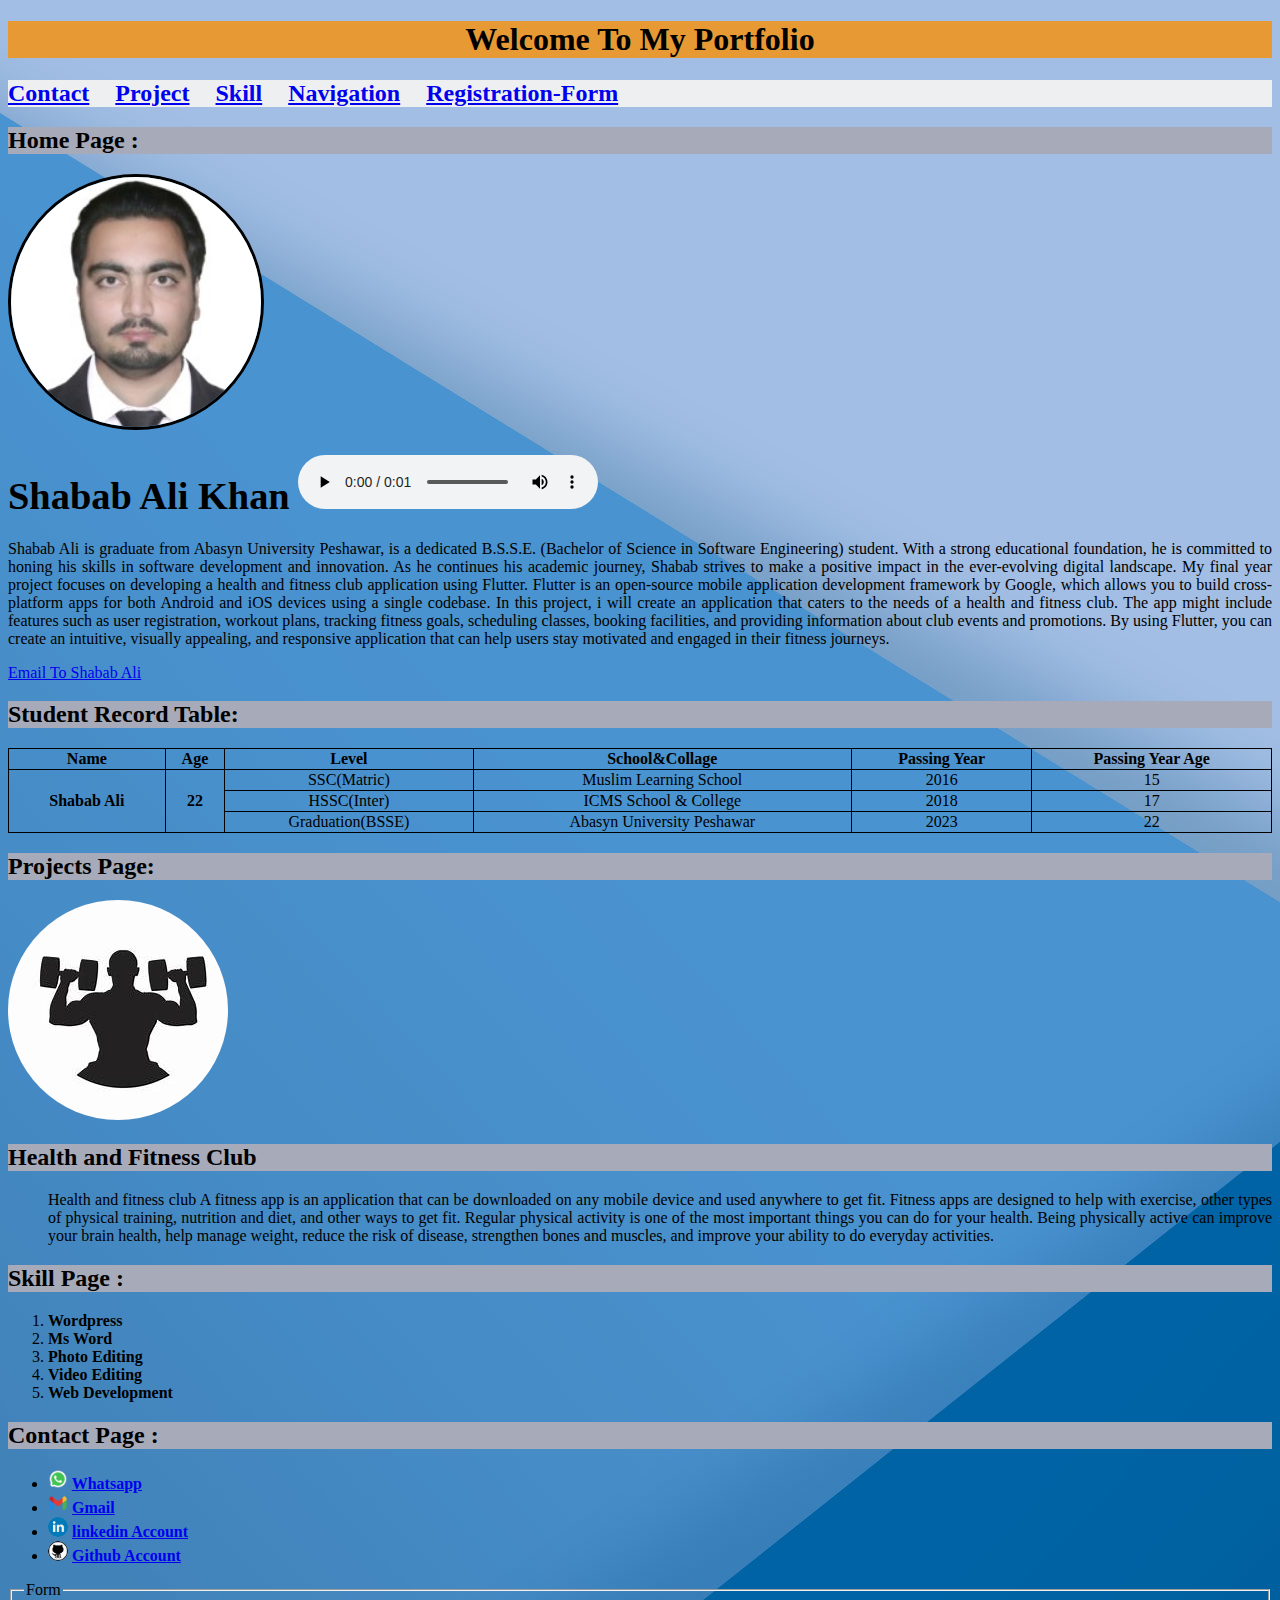
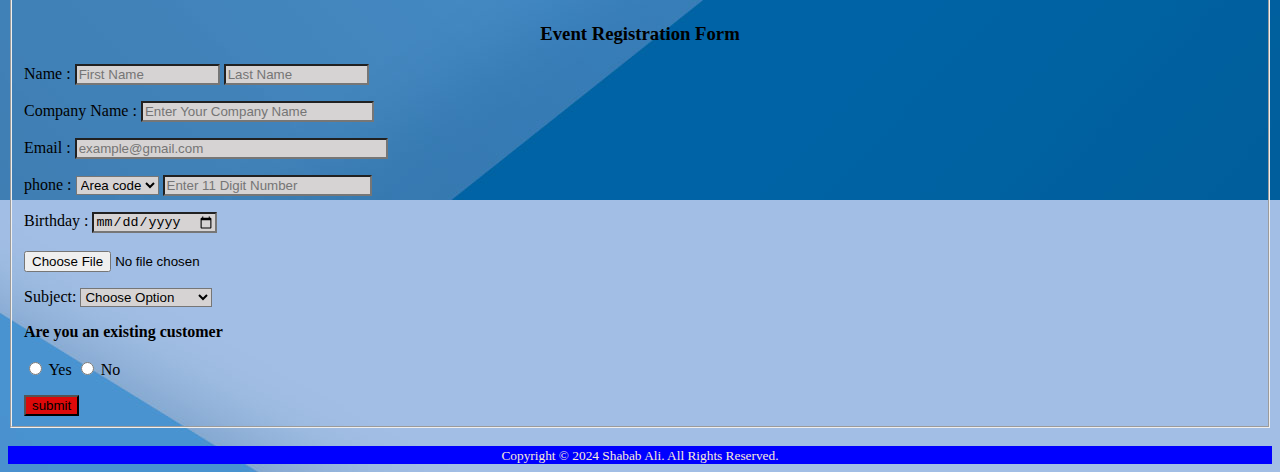
<file: index.html>
<!DOCTYPE html>
<html lang="en">

<head>
    <meta charset="UTF-8">
    <meta name="viewport" content="width=device-width, initial-scale=1.0">
    <title>Portfolio</title>
    <link rel="stylesheet" href="style.css">
    <style>
        table,
        td,
        th,
        tr {
            border: 1px solid black;
            border-collapse: collapse;
        }

        img {
            border-radius: 100%;
            /* border-style: solid dashed; */

        }
    </style>

</head>



<!-- <body bgcolor="gold"> -->

<body background="./images/form bg.jpg">


    <!-- <center> -->
    <header>
        <center>
            <h1 id="pageheader"> Welcome To My Portfolio </h1>
        </center>

        <!-- <h2 style="background-color:rgb(238, 227, 205);">
        <li><a href="F:\vs code\Assignment 4\protofilo assign 4\Home">Home</a></li>
        <li><a href="F:\vs code\Assignment 4\protofilo assign 4\Contact">Contact</a></li>
        <li><a href="F:\vs code\Assignment 4\protofilo assign 4\Project">Project</a></li>
        <li><a href="F:\vs code\Assignment 4\protofilo assign 4\Skill">Skill</a></li>
        <li><a href="F:\vs code\Assignment 4\protofilo assign 4\Navigation">Navigation</a></li>
    </h2> -->



        <!-- <h2 style="background-color:rgb(238, 227, 205);">
        <a href="F:\vs code\Assignment 4\protofilo assign 4\Home">Home</a>
        <a href="F:\vs code\Assignment 4\protofilo assign 4\Contact">Contact</a>
        <a href="F:\vs code\Assignment 4\protofilo assign 4\Project">Project</a>
        <a href="F:\vs code\Assignment 4\protofilo assign 4\Skill">Skill</a>
        <a href="F:\vs code\Assignment 4\protofilo assign 4\Navigation">Navigation</a>
    </h2> -->

        <h2 id="navbar">
            <!-- <a href="home.html">Home</a> -->
            <a href="contact.html">Contact</a>
            <a href="poject.html">Project</a>
            <a href="skil.html">Skill</a>
            <a href="navigation.html">Navigation</a>
            <a href="form.html">Registration-Form</a>
        </h2>

    </header>

    <main>

        <h2>Home Page :</h2>

        <img src="./images/shabab.jpg" alt="Shabab Ali" width="250" height="250" id="profileimage">

        <h1> <big> Shabab Ali Khan</big> <audio src="./audio/shabab ali khan.mp3" controls autoplay
                id="audioshabab"></audio>
        </h1>

        <p align="justify">Shabab Ali is graduate from Abasyn University Peshawar, is a dedicated B.S.S.E.
            (Bachelor of
            Science in Software
            Engineering) student. With a strong educational foundation, he is committed to honing his skills in software
            development
            and innovation. As he continues his academic journey, Shabab strives to make a positive impact in the
            ever-evolving
            digital landscape.

            My final year project focuses on developing a health and fitness club application using Flutter. Flutter is
            an
            open-source mobile application development framework by Google, which allows you to build cross-platform
            apps
            for both
            Android and iOS devices using a single codebase.

            In this project, i will create an application that caters to the needs of a health and fitness club. The app
            might
            include features such as user registration, workout plans, tracking fitness goals, scheduling classes,
            booking
            facilities, and providing information about club events and promotions. By using Flutter, you can create an
            intuitive,
            visually appealing, and responsive application that can help users stay motivated and engaged in their
            fitness
            journeys.
        </p>


        <!-- <p> “ Hi, my name is Shabab Ali, and I'm BS-Software Engineering Student.” i develop an app in flutter "Health &
            Fitness Club" My Experience in programming languages Flutter, HTML,SQL,Java, Wordpress </p> -->

        <a href="mailto:shababali13462@gmail.com">Email To Shabab Ali</a>


        <!-- <center>
        <h2 style="background-color: rgb(131, 131, 226);"> Tables </h2>
    </center>
    <table>
        <thead>
            <th>Months</th>
            <th>Time</th>
            <th>Days</th>
            <th> </th>

        <tbody>
            <td>January</td>
            <td colspan="2">1am</td>
            <td>Monday</td>
        </tbody>

        <tbody>
            <td>February</td>
            <td>2am</td>
            <td>Tuesday</td>
        </tbody>

        <tbody>
            <td>March</td>
            <td>3am</td>
            <td>Wednesday</td>

        </tbody>


        <tbody>
            <td>April</td>
            <td>4am</td>
            <td>Thursaday</td>

        </tbody>
    </table>
    </thead> -->



        <h2> Student Record Table: </h2>

        <table border="1" align="center" width="100%">
            <tr>
                <th>Name</th>
                <th>Age</th>
                <th>Level</th>
                <th>School&Collage</th>
                <th>Passing Year</th>
                <th>Passing Year Age</th>
            </tr>
            <tr>
                <th rowspan="3">Shabab Ali</th>
                <th rowspan="3">22</th>
                <td>
                    <center>SSC(Matric) </center>
                </td>
                <td>
                    <center>Muslim Learning School</center>
                </td>
                <td>
                    <center>2016 </center>
                </td>
                <td>
                    <center>15 </center>
                </td>
            </tr>

            <tr>
                <td>
                    <center>HSSC(Inter)</center>
                </td>
                <td>
                    <center>ICMS School & College </center>
                </td>
                <td>
                    <center>2018 </center>
                </td>
                <td>
                    <center>17 </center>
                </td>
            </tr>

            <tr>
                <td>
                    <center>Graduation(BSSE)</center>
                </td>
                <td>
                    <center>Abasyn University Peshawar </center>
                </td>
                <td>
                    <center>2023 </center>
                </td>
                <td>
                    <center>22 </center>
                </td>
            </tr>
        </table>



        <h2>Projects Page:</h2>

        <img src="./images/gym.jpg" alt="logo">
        <!-- <img src="./images/gym1.jpg" alt=""> -->

        <dt>
            <h2>Health and Fitness Club </h2>
        </dt>
        <dd align="justify">Health and fitness club A fitness app is an application that can be downloaded on any
            mobile
            device and used
            anywhere to get fit. Fitness apps are designed to help with exercise, other types of physical training,
            nutrition and diet, and other ways to get fit. Regular physical activity is one of the most important
            things
            you
            can do for your health. Being physically active can improve your brain health, help manage weight,
            reduce
            the
            risk of disease, strengthen bones and muscles, and improve your ability to do everyday activities.</dd>

        <h2> Skill Page :</h2>
        <ol>
            <li><b>Wordpress</b></li>
            <li><b>Ms Word</b></li>
            <li><b>Photo Editing</b></li>
            <li><b>Video Editing</b></li>
            <li><b>Web Development</b></li>
        </ol>

        <h2> Contact Page :</h2>

        <ul>
            <li><b>

                    <img src="./images/whatspp icon.png" alt="" width="20" height="20">
                    <a href=" whatsapp:contact=03149096055">Whatsapp </a>

                </b>

            </li>


            <li><b>
                    <img src="./images/email icon.png " alt="" width="20" height="20">
                    <a href="mailto:shababali13462@gmail.com">Gmail</a>

                </b></li>

            <li> <b>

                    <img src="./images/linkedin.png" alt="" width="20" height="20">
                    <a href="https://www.linkedin.com/in/shabab-ali-5365a92b1/">linkedin Account</a>
                </b>
            </li>


            <li><b>

                    <img src="./images/github.jpg" alt="" width="20" height="20">
                    <a href="https://github.com/Shabab13462">Github Account</a>

                </b>
            </li>

        </ul>


        <!-- <h3 style="background-color:rgb(238, 227, 205);">
            <a href="F:\vs code\Assignment 4\protofilo assign 4\Home">Home</a>
            <a href="F:\vs code\Assignment 4\protofilo assign 4\Contact">Contact</a>
            <a href="F:\vs code\Assignment 4\protofilo assign 4\Project">Project</a>
            <a href="F:\vs code\Assignment 4\protofilo assign 4\Skill">Skill</a>
            <a href="F:\vs code\Assignment 4\protofilo assign 4\Navigation">Navigation</a>
        </h3>
     -->


        <!-- event registration form -->
        <form action="">
            <fieldset>
                <legend> Form</legend>
                <center>
                    <legend id="hello"></legend>
                    <h3> Event Registration Form</h3>
                </center>
                <p>Name :
                    <input type="text" Firstname="UserName" size="15" maxlength="30"
                        style="background-color:rgb(214, 211, 211);" placeholder="First Name">
                    <input type="text" Lastname="Last Name" size="15" maxlength="30"
                        style="background-color:rgb(214, 211, 211);" placeholder="Last Name">
                </p>
                <p>Company Name :
                    <input type="text" name="company Name" size="26" maxlength="40"
                        style="background-color: rgb(214, 211, 211);" placeholder="Enter Your Company Name">
                </p>


                <p>
                    Email :
                    <input type="email" name="Email" size="36" maxlength="30"
                        style="background-color: rgb(214, 211, 211);" placeholder="example@gmail.com">
                </p>


                <p>phone :
                    <select name="phone no" style="background-color:  rgb(214, 211, 211);">
                        <option value="Area code">Area code </option>
                        <option value="+92">+92</option>
                        <option value="+94">+94</option>
                        <option value="+98">+98</option>

                    </select>

                    <input type="text" name="phoe no" id="" size="23" maxlength="11"
                        style="background-color: rgb(214, 211, 211) ;" placeholder="Enter 11 Digit Number">
                </p>


                <label for="Birthday :"> Birthday : <input type="date" name="date" id=""
                        style="background-color: rgb(214, 211, 211);"></label>
                <br>
                <br>



                <input type="file" name="upload" id="upload">


                <p> Subject:
                    <select name="subject" style="background-color:  rgb(214, 211, 211);">

                        <option value="Choose Option">Choose Option </option>
                        <option value="English">English</option>
                        <option value="Urdu">Urdu</option>
                        <option value="Pak-Study">Pak-Study</option>
                        <option value="Physics">Physics</option>
                        <option value="Maths">Maths</option>
                        <option value="Computer Science">Computer Science</option>

                    </select>

                </p>

                <p> <b>Are you an existing customer </b>
                    <br>
                    <br>

                    <input type="radio" name="customer" id="Yes">
                    <label for="Yes">Yes</label>

                    <input type="radio" name="customer" id="no">
                    <label for="no">No</label>
                </p>


                <input type="submit" value="submit" style="background-color:rgb(221, 9, 9)">


            </fieldset>

        </form>
        <br>

        <center>
            <footer style="background-color: blue;">
                <small style="color: antiquewhite;">
                    Copyright © 2024 Shabab Ali. All Rights Reserved.
                </small>
            </footer>
        </center>

    </main>

</body>

</html>
</file>
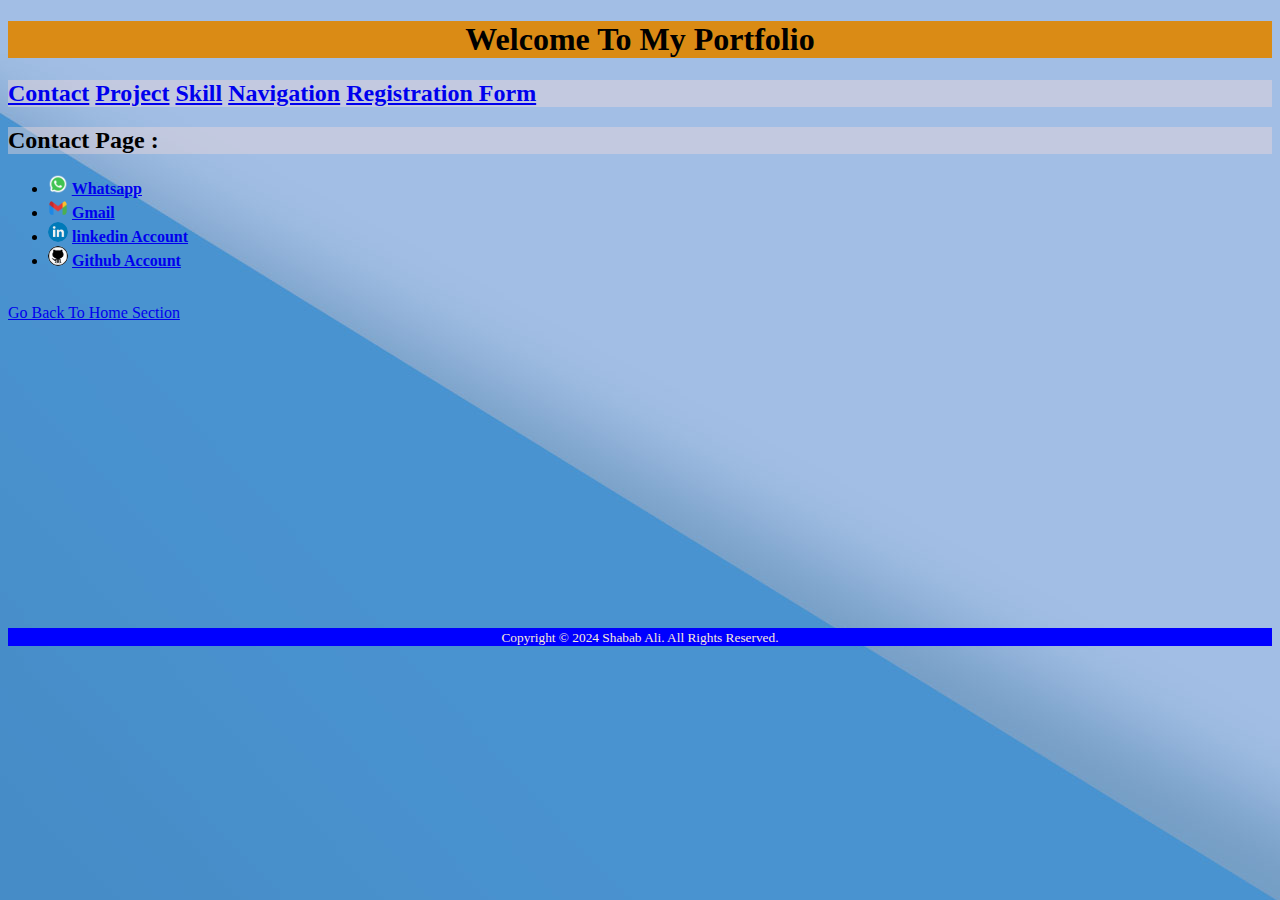
<file: contact.html>
<!DOCTYPE html>
<html lang="en">

<head>
    <meta charset="UTF-8">
    <meta name="viewport" content="width=device-width, initial-scale=1.0">
    <title>contact</title>
    <style>
        img {

            border-radius: 100%;
        }
    </style>

</head>

<!-- <body bgcolor="pink"> -->

<body background="./images/form bg.jpg">


    <header>
        <center>
            <h1 style="background-color: rgb(218, 139, 21);"> Welcome To My Portfolio </h1>
        </center>

        <!-- <h2 style="background-color:rgb(238, 227, 205);">
        <a href="F:\vs code\Assignment 4\protofilo assign 4\Home">Home</a>
        <a href="F:\vs code\Assignment 4\protofilo assign 4\Contact">Contact</a>
        <a href="F:\vs code\Assignment 4\protofilo assign 4\Project">Project</a>
        <a href="F:\vs code\Assignment 4\protofilo assign 4\Skill">Skill</a>
        <a href="F:\vs code\Assignment 4\protofilo assign 4\Navigation">Navigation</a>
    </h2> -->

        <h2 style="background-color: rgba(241, 216, 216, 0.418);">
            <!-- <a href="home.html">Home</a> -->
            <a href="contact.html">Contact</a>
            <a href="poject.html">Project</a>
            <a href="skil.html">Skill</a>
            <a href="navigation.html">Navigation</a>
            <a href="form.html"> Registration Form</a>
        </h2>

    </header>

    <main>

        <h2 style="background-color: rgba(241, 216, 216, 0.418) ;"> Contact Page :</h2>

        <ul>
            <li><b>

                    <img src="./images/whatspp icon.png" alt="" width="20" height="20">
                    <a href=" whatsapp:contact=03149096055">Whatsapp </a>

                </b>

            </li>


            <li><b>
                    <img src="./images/email icon.png " alt="" width="20" height="20">
                    <a href="mailto:shababali13462@gmail.com">Gmail</a>

                </b></li>

            <li> <b>

                    <img src="./images/linkedin.png" alt="" width="20" height="20">
                    <a href="https://www.linkedin.com/in/shabab-ali-5365a92b1/">linkedin Account</a>
                </b>
            </li>


            <li><b>

                    <img src="./images/github.jpg" alt="" width="20" height="20">
                    <a href="https://github.com/Shabab13462">Github Account</a>

                </b>
            </li>

        </ul>
        <br>
        <a href="./index.html"> Go Back To Home Section</a>

        <br><br><br><br><br>
        <br><br><br><br><br>
        <br><br><br><br><br>
        <br><br><br>


        <center>
            <footer style="background-color: blue;">
                <small style="color: antiquewhite;">
                    Copyright © 2024 Shabab Ali. All Rights Reserved.
                </small>
            </footer>
        </center>

    </main>

</body>

</html>
</file>
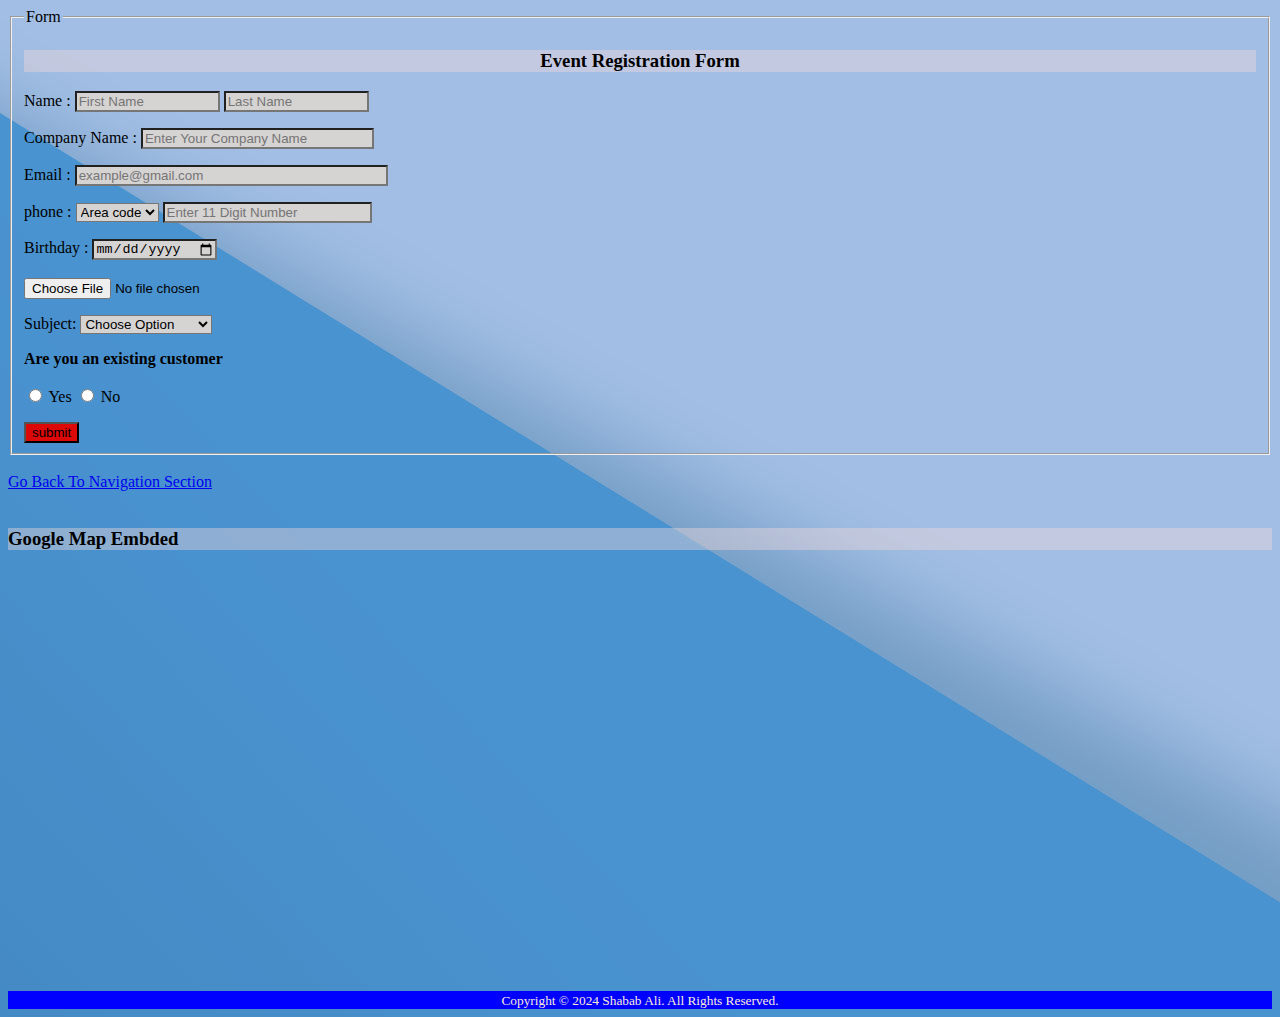
<file: form.html>
<!DOCTYPE html>
<html lang="en">

<head>
    <meta charset="UTF-8">
    <meta name="viewport" content="width=device-width, initial-scale=1.0">
    <title>Form</title>
</head>

<body background="./images/form bg.jpg">

    <form action="">
        <fieldset>
            <legend> Form</legend>
            <center>
                <legend id="hello"></legend>
                <h3 style="background: rgba(241, 216, 216, 0.418) "> Event Registration Form</h3>
            </center>

            <p>Name :
                <input type="text" Firstname="UserName" size="15" maxlength="30"
                    style="background-color:rgb(214, 211, 211);" placeholder="First Name">
                <input type="text" Lastname="Last Name" size="15" maxlength="30"
                    style="background-color:rgb(214, 211, 211);" placeholder="Last Name">
            </p>
            <p>Company Name :
                <input type="text" name="company Name" size="26" maxlength="40"
                    style="background-color: rgb(214, 211, 211);" placeholder="Enter Your Company Name">
            </p>


            <p>
                Email :
                <input type="email" name="Email" size="36" maxlength="30" style="background-color: rgb(214, 211, 211);"
                    placeholder="example@gmail.com">
            </p>


            <p>phone :
                <select name="phone no" style="background-color:  rgb(214, 211, 211);">
                    <option value="Area code">Area code </option>
                    <option value="+92">+92</option>
                    <option value="+94">+94</option>
                    <option value="+98">+98</option>

                </select>

                <input type="text" name="phoe no" id="" size="23" maxlength="11"
                    style="background-color: rgb(214, 211, 211) ;" placeholder="Enter 11 Digit Number">
            </p>


            <label for="Birthday :"> Birthday : <input type="date" name="date" id=""
                    style="background-color: rgb(214, 211, 211);"></label>
            <br>
            <br>



            <input type="file" name="upload" id="upload">


            <p> Subject:
                <select name="subject" style="background-color:  rgb(214, 211, 211);">

                    <option value="Choose Option">Choose Option </option>
                    <option value="English">English</option>
                    <option value="Urdu">Urdu</option>
                    <option value="Pak-Study">Pak-Study</option>
                    <option value="Physics">Physics</option>
                    <option value="Maths">Maths</option>
                    <option value="Computer Science">Computer Science</option>

                </select>

            </p>

            <p> <b>Are you an existing customer </b>
                <br>
                <br>

                <input type="radio" name="customer" id="Yes">
                <label for="Yes">Yes</label>

                <input type="radio" name="customer" id="no">
                <label for="no">No</label>
            </p>


            <input type="submit" value="submit" style="background-color:rgb(221, 9, 9)">


        </fieldset>

    </form>
    <br>

    <a href="./navigation.html"> Go Back To Navigation Section </a>
    <br>
    <br>

    <h3 style="background: rgba(241, 216, 216, 0.418) ">Google Map Embded</h3>

    <iframe
        src="https://www.google.com/maps/embed?pb=!1m18!1m12!1m3!1d3307.234989086505!2d71.77842887478822!3d34.01217862317209!2m3!1f0!2f0!3f0!3m2!1i1024!2i768!4f13.1!3m3!1m2!1s0x38d92f4819cf4c89%3A0xf78acfc7c1d5d214!2sPabbi%20station!5e0!3m2!1sen!2s!4v1710406557676!5m2!1sen!2s"
        width="550" height="400" style="border:0;" allowfullscreen="" loading="lazy"
        referrerpolicy="no-referrer-when-downgrade" style=margin-left:allow="400" ;;"></iframe>
    <br><br>

    <center>
        <footer style="background-color: blue;">
            <small style="color: antiquewhite;">
                Copyright © 2024 Shabab Ali. All Rights Reserved.
            </small>
        </footer>
    </center>

</body>

</html>
</file>
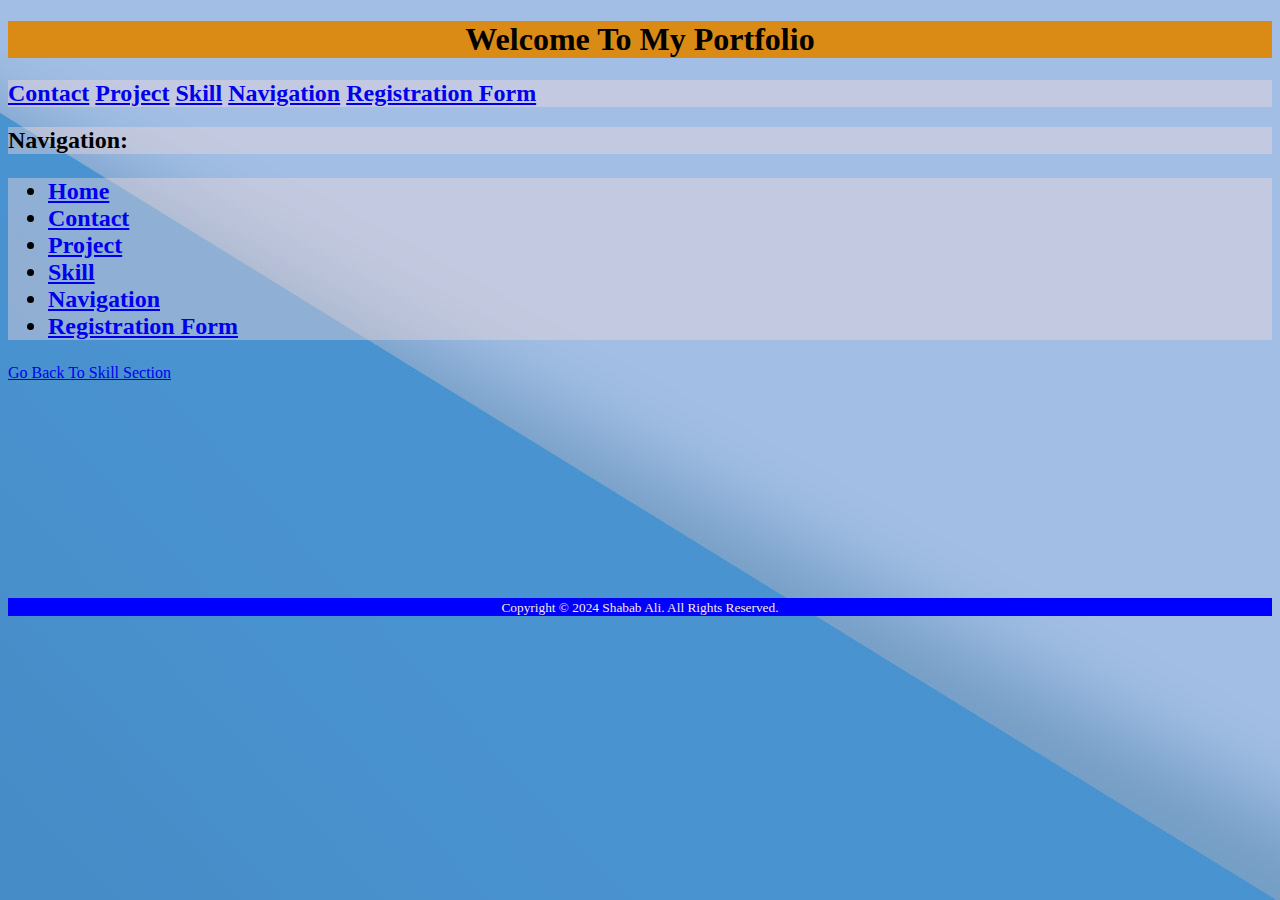
<file: navigation.html>
<!DOCTYPE html>
<html lang="en">

<head>
    <meta charset="UTF-8">
    <meta name="viewport" content="width=device-width, initial-scale=1.0">
    <title>Navigation</title>
    <style>
    </style>

</head>

<!-- <body bgcolor="cocnut"> -->

<body background="./images/form bg.jpg">


    <header>
        <center>
            <h1 style="background-color: rgb(218, 139, 21);"> Welcome To My Portfolio </h1>
        </center>


        <h2 style="background-color: rgba(241, 216, 216, 0.418);">
            <!-- <a href="home.html">Home</a> -->
            <a href="contact.html">Contact</a>
            <a href="poject.html">Project</a>
            <a href="skil.html">Skill</a>
            <a href="navigation.html">Navigation</a>
            <a href="form.html">Registration Form</a>
        </h2>

    </header>

    <main>

        <h2 style="background-color: rgba(241, 216, 216, 0.418);">Navigation:</h2>

        <main>
            <h2 style="background-color: rgba(241, 216, 216, 0.418);">
                <ul>
                    <li><a href="home.html">Home</a></li>
                    <li><a href="contact.html">Contact</a></li>
                    <li><a href="poject.html">Project</a></li>
                    <li><a href="skil.html">Skill</a></li>
                    <li><a href="navigation.html">Navigation</a></li>
                    <li><a href="form.html">Registration Form</a></li>
                </ul>
            </h2>



            </h2>


            <a href="./skil.html"> Go Back To Skill Section</a>

            <br><br><br><br><br>
            <br><br><br><br><br>
            <br><br><br>


            <center>
                <footer style="background-color: blue;">
                    <small style="color: antiquewhite;">
                        Copyright © 2024 Shabab Ali. All Rights Reserved.
                    </small>
                </footer>
            </center>

        </main>

</body>

</html>
</file>
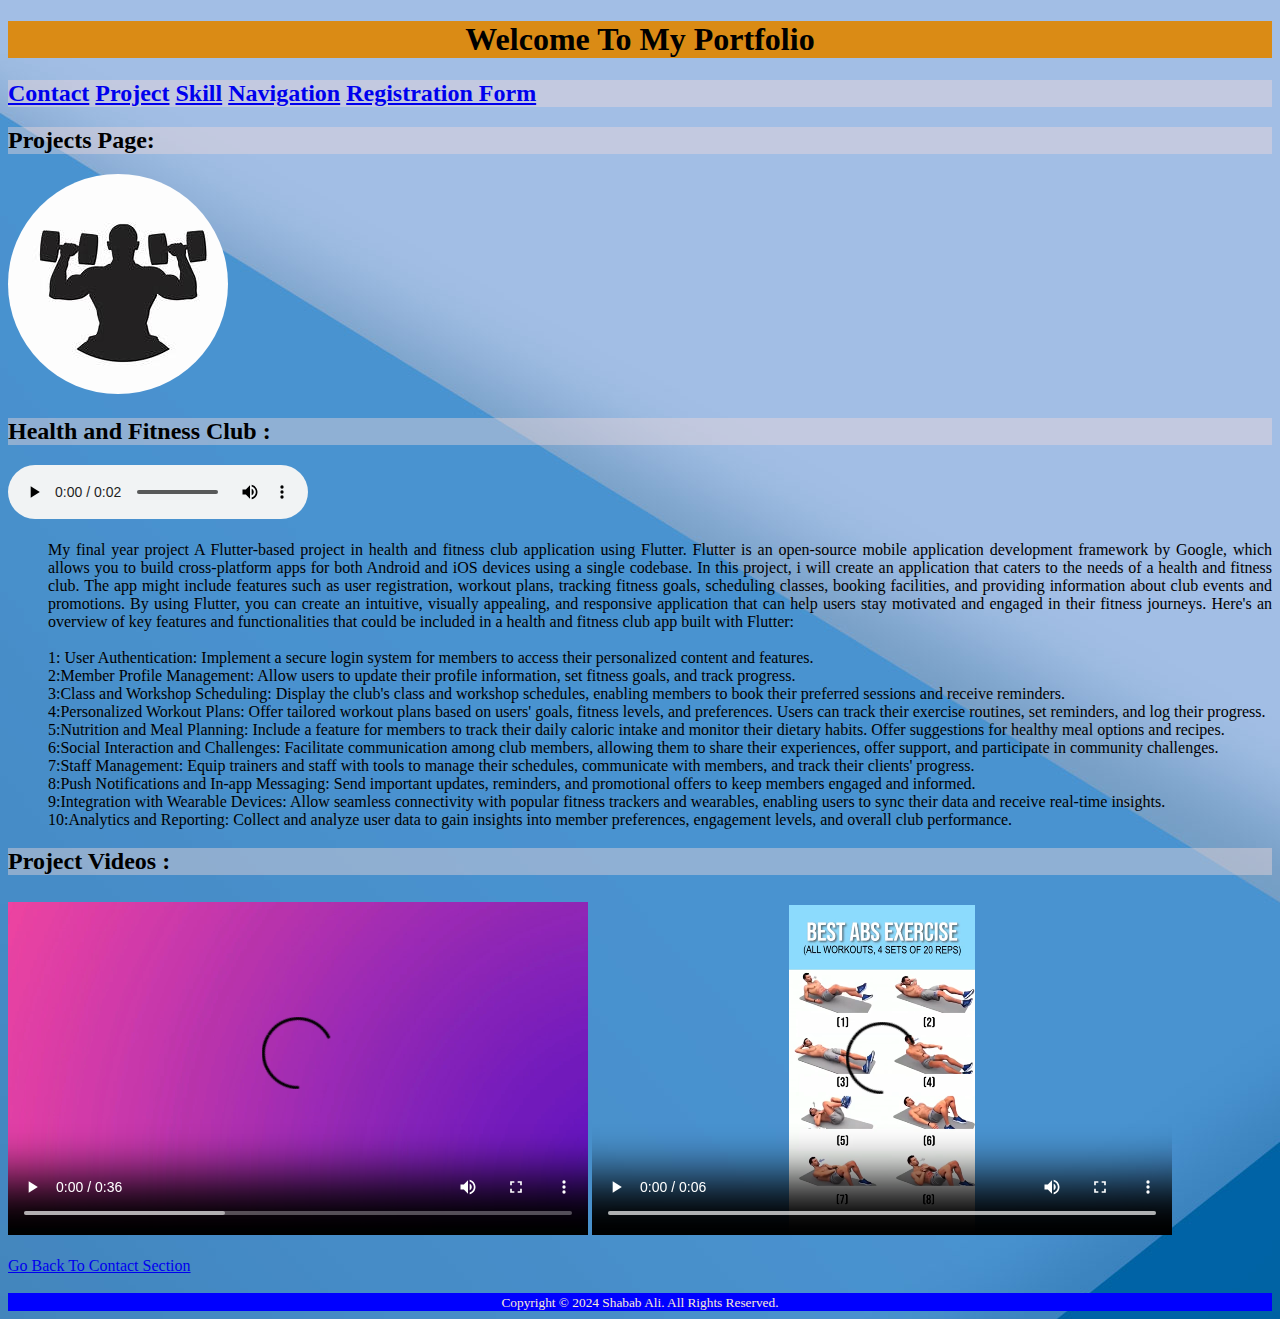
<file: poject.html>
<!DOCTYPE html>
<html lang="en">

<head>
    <meta charset="UTF-8">
    <meta name="viewport" content="width=device-width, initial-scale=1.0">
    <title>Project</title>
    <style>
        img {
            border-radius: 50%;
        }
    </style>

</head>

<!-- <body bgcolor="teal"> -->

<body background="./images/form bg.jpg">

    <header>
        <center>
            <h1 style="background-color: rgb(218, 139, 21);"> Welcome To My Portfolio </h1>
        </center>

        <!-- <h2 style="background-color:rgb(238, 227, 205);">
        <a href="F:\vs code\Assignment 4\protofilo assign 4\Home">Home</a>
        <a href="F:\vs code\Assignment 4\protofilo assign 4\Contact">Contact</a>
        <a href="F:\vs code\Assignment 4\protofilo assign 4\Project">Project</a>
        <a href="F:\vs code\Assignment 4\protofilo assign 4\Skill">Skill</a>
        <a href="F:\vs code\Assignment 4\protofilo assign 4\Navigation">Navigation</a>
    </h2> -->

        <h2 style="background-color: rgba(241, 216, 216, 0.418);">
            <!-- <a href="home.html">Home</a> -->
            <a href="contact.html">Contact</a>
            <a href="poject.html">Project</a>
            <a href="skil.html">Skill</a>
            <a href="navigation.html">Navigation</a>
            <a href="form.html"> Registration Form</a>
        </h2>
    </header>

    <main>

        <h2 style="background-color:  rgba(241, 216, 216, 0.418);">Projects Page:</h2>

        <img src="./images/gym.jpg" alt="logo">

        <dt>
            <h2 style="background-color: rgba(241, 216, 216, 0.418);"> Health and Fitness Club :</h2>
            <audio src="./audio/health & fitness club mp3.mp3" controls autoplay></audio>
            </h2>
        </dt>
        <br>
        <dd align="justify">
            My final year project A Flutter-based project in health and fitness club application using Flutter. Flutter
            is
            an
            open-source mobile application development framework by Google, which allows you to build cross-platform
            apps
            for both
            Android and iOS devices using a single codebase.

            In this project, i will create an application that caters to the needs of a health and fitness club. The app
            might
            include features such as user registration, workout plans, tracking fitness goals, scheduling classes,
            booking
            facilities, and providing information about club events and promotions. By using Flutter, you can create an
            intuitive,
            visually appealing, and responsive application that can help users stay motivated and engaged in their
            fitness
            journeys.

            Here's an overview of key features and functionalities that could be included in a health and fitness club
            app
            built
            with Flutter:

            <br>
            <br>1: User Authentication: Implement a secure login system for members to access their personalized
            content and
            features.
            <br>
            2:Member Profile Management: Allow users to update their profile information, set fitness goals, and track
            progress.
            <br>
            3:Class and Workshop Scheduling: Display the club's class and workshop schedules, enabling members to book
            their
            preferred
            sessions and receive reminders.
            <br>
            4:Personalized Workout Plans: Offer tailored workout plans based on users' goals, fitness levels, and
            preferences.
            Users
            can track their exercise routines, set reminders, and log their progress.
            <br>
            5:Nutrition and Meal Planning: Include a feature for members to track their daily caloric intake and monitor
            their
            dietary
            habits. Offer suggestions for healthy meal options and recipes.
            <br>
            6:Social Interaction and Challenges: Facilitate communication among club members, allowing them to share
            their
            experiences, offer support, and participate in community challenges.
            <br>
            7:Staff Management: Equip trainers and staff with tools to manage their schedules, communicate with members,
            and
            track
            their clients' progress.
            <br>
            8:Push Notifications and In-app Messaging: Send important updates, reminders, and promotional offers to keep
            members
            engaged and informed.
            <br>
            9:Integration with Wearable Devices: Allow seamless connectivity with popular fitness trackers and
            wearables,
            enabling
            users to sync their data and receive real-time insights.
            <br>
            10:Analytics and Reporting: Collect and analyze user data to gain insights into member preferences,
            engagement
            levels, and
            overall club performance.

        </dd>

        <h2 style="background-color: rgba(241, 216, 216, 0.418);">Project Videos :</h2>

        <video src="./video/(Gym management system) video.mp4" width="580" height="340" controls autoplay> Project
            Video</video>

        <video src="./video/exercise short video.mp4" width="580" height="330" controls autoplay> Project Video</video>

        <br><br>
        <a href="./contact.html"> Go Back To Contact Section</a>
        <br><br>
        <center>
            <footer style="background-color: blue;">
                <small style="color: antiquewhite;">
                    Copyright © 2024 Shabab Ali. All Rights Reserved.
                </small>
            </footer>
        </center>

    </main>
</file>
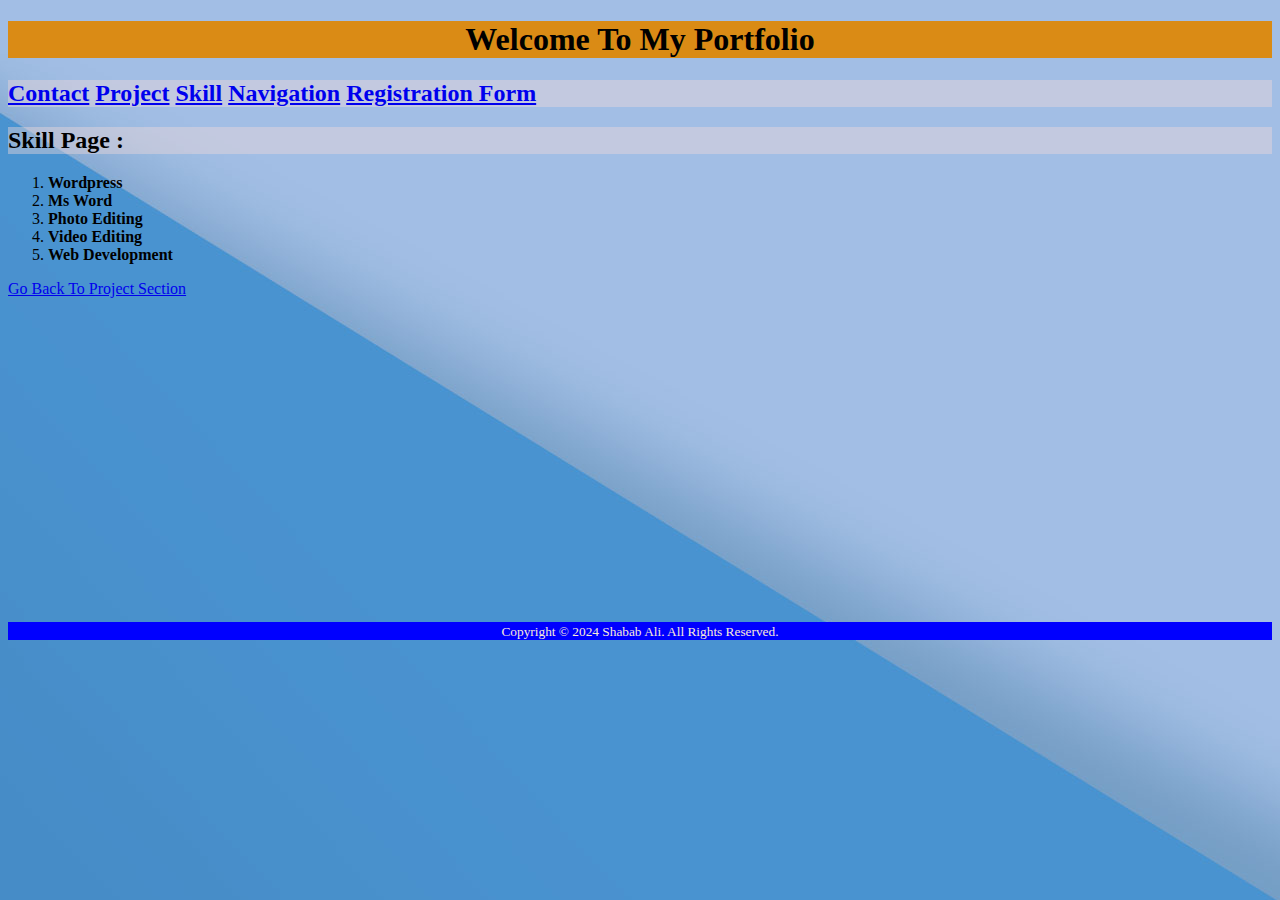
<file: skil.html>
<!DOCTYPE html>
<html lang="en">

<head>
    <meta charset="UTF-8">
    <meta name="viewport" content="width=device-width, initial-scale=1.0">
    <title>Skill</title>
    <style>
    </style>

</head>

<!-- <body bgcolor="orange"> -->

<body background="./images/form bg.jpg">


    <header>

        <center>
            <h1 style="background-color: rgb(218, 139, 21);"> Welcome To My Portfolio </h1>
        </center>

        <!-- <h2 style="background-color:rgb(238, 227, 205);">
        <a href="F:\vs code\Assignment 4\protofilo assign 4\Home">Home</a>
        <a href="F:\vs code\Assignment 4\protofilo assign 4\Contact">Contact</a>
        <a href="F:\vs code\Assignment 4\protofilo assign 4\Project">Project</a>
        <a href="F:\vs code\Assignment 4\protofilo assign 4\Skill">Skill</a>
        <a href="F:\vs code\Assignment 4\protofilo assign 4\Navigation">Navigation</a>
    </h2> -->

        <h2 style="background-color: rgba(241, 216, 216, 0.418);">
            <!-- <a href="home.html">Home</a> -->
            <a href="contact.html">Contact</a>
            <a href="poject.html">Project</a>
            <a href="skil.html">Skill</a>
            <a href="navigation.html">Navigation</a>
            <a href="form.html">Registration Form</a>
        </h2>

    </header>

    <main>

        <h2 style="background-color: rgba(241, 216, 216, 0.418);"> Skill Page :</h2>
        <ol>
            <li><b>Wordpress</b></li>
            <li><b>Ms Word</b></li>
            <li><b>Photo Editing</b></li>
            <li><b>Video Editing</b></li>
            <li><b>Web Development</b></li>
        </ol>

        <a href="./poject.html">Go Back To Project Section</a>


        <br><br><br><br><br>
        <br><br><br><br><br>
        <br><br><br><br><br>
        <br><br><br><br>


        <center>
            <footer style="background-color: blue;">
                <small style="color: antiquewhite;">
                    Copyright © 2024 Shabab Ali. All Rights Reserved.
                </small>
            </footer>
        </center>

    </main>
</file>
<file: style.css>
#pageheader {
    background-color: rgb(231, 154, 52);
    text-align: center;
    text-shadow: 5px;
}


#navbar {
    background-color: rgb(238, 239, 240);

    word-spacing: 20px;
}

h2 {

    background-color: rgb(166, 170, 185);
}

#profileimage {

    border-style: solid;
    color: black;
}

#audioshabab {
    border-style: hidden;

    box-sizing: content-box;

}
</file>
